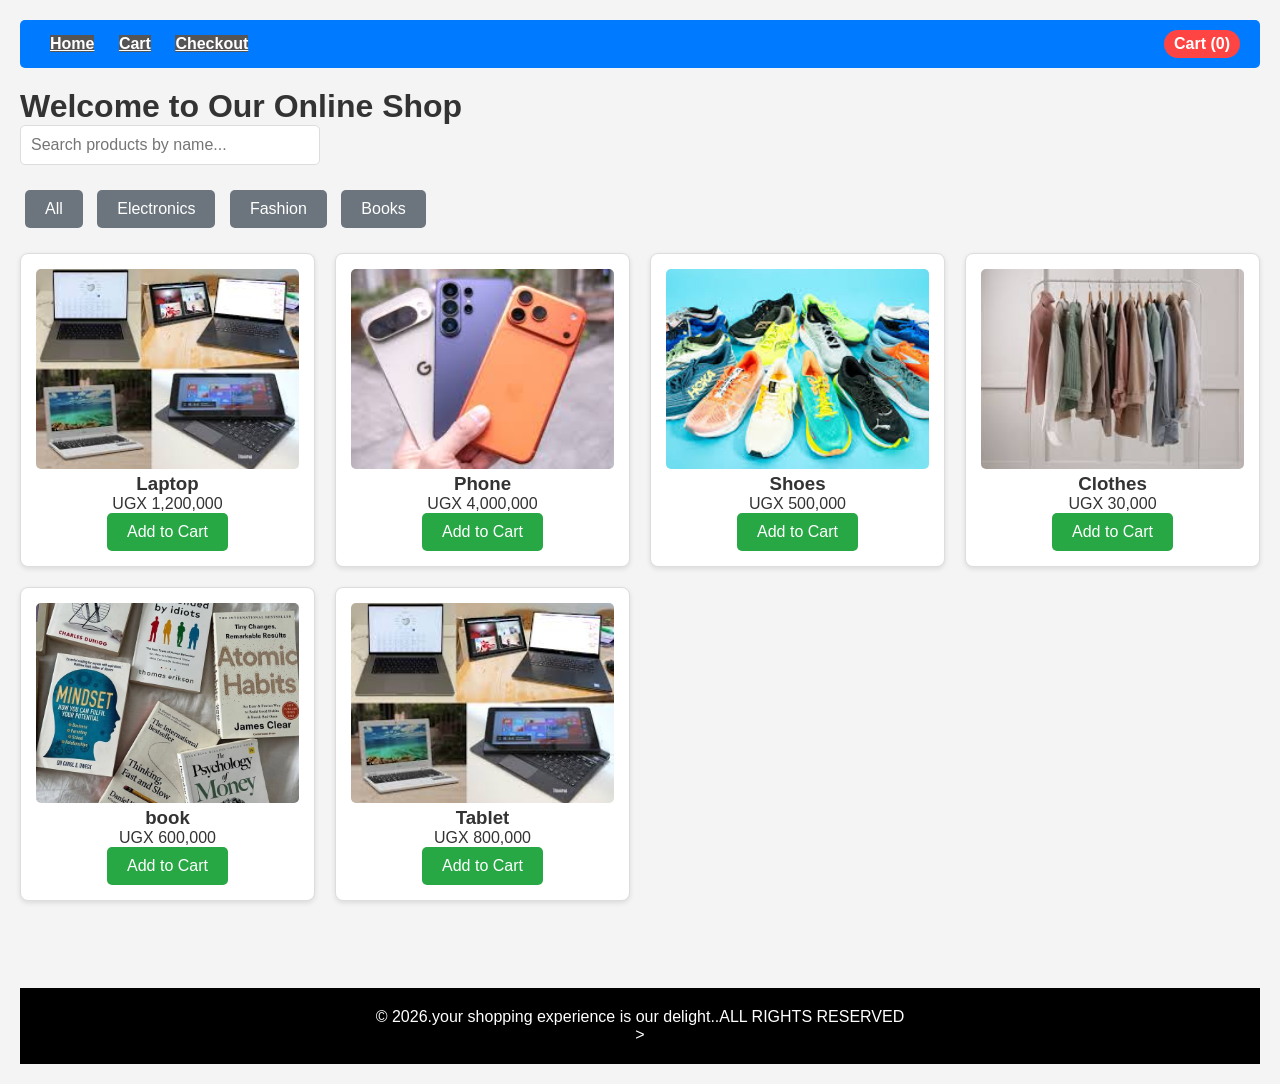
<file: index.html>
<!DOCTYPE html>
<html lang="en">
<head>
    <meta charset="UTF-8">
    <meta name="viewport" content="width=device-width, initial-scale=1.0">
    <title>Home - Interactive E-Commerce</title>
    <link rel="stylesheet" href="css/style.css">
</head>
<body>
    <!-- Navbar with cart count (DOM updated by JS) -->
    <nav class="navbar">
        <div>
            <a href="index.html">Home</a>
            <a href="cart.html">Cart</a>
            <a href="checkout.html">Checkout</a>
        </div>
        <div id="cartCount">Cart (0)</div>
    </nav>
    <main>
        
    <h1>Welcome to Our Online Shop</h1>

    <!-- Search bar (JS event listener attached dynamically) -->
    <input type="text" id="search" placeholder="Search products by name...">

    <!-- Filter buttons (onclick events) -->
    <div>
        <button class="filter-btn" onclick="filterProducts('All')">All</button>
        <button class="filter-btn" onclick="filterProducts('Electronics')">Electronics</button>
        <button class="filter-btn" onclick="filterProducts('Fashion')">Fashion</button>
        <button class="filter-btn" onclick="filterProducts('Books')">Books</button>
    </div>

    <!-- Dynamic product list (populated by JS DOM manipulation) -->
    <div id="productList"></div>

    </main>
    <script src="javascript/script.js"></script>
    <footer><p>&copy; 2026.your shopping experience is our delight..ALL RIGHTS RESERVED</p>></footer>
</body>
</html>
</file>
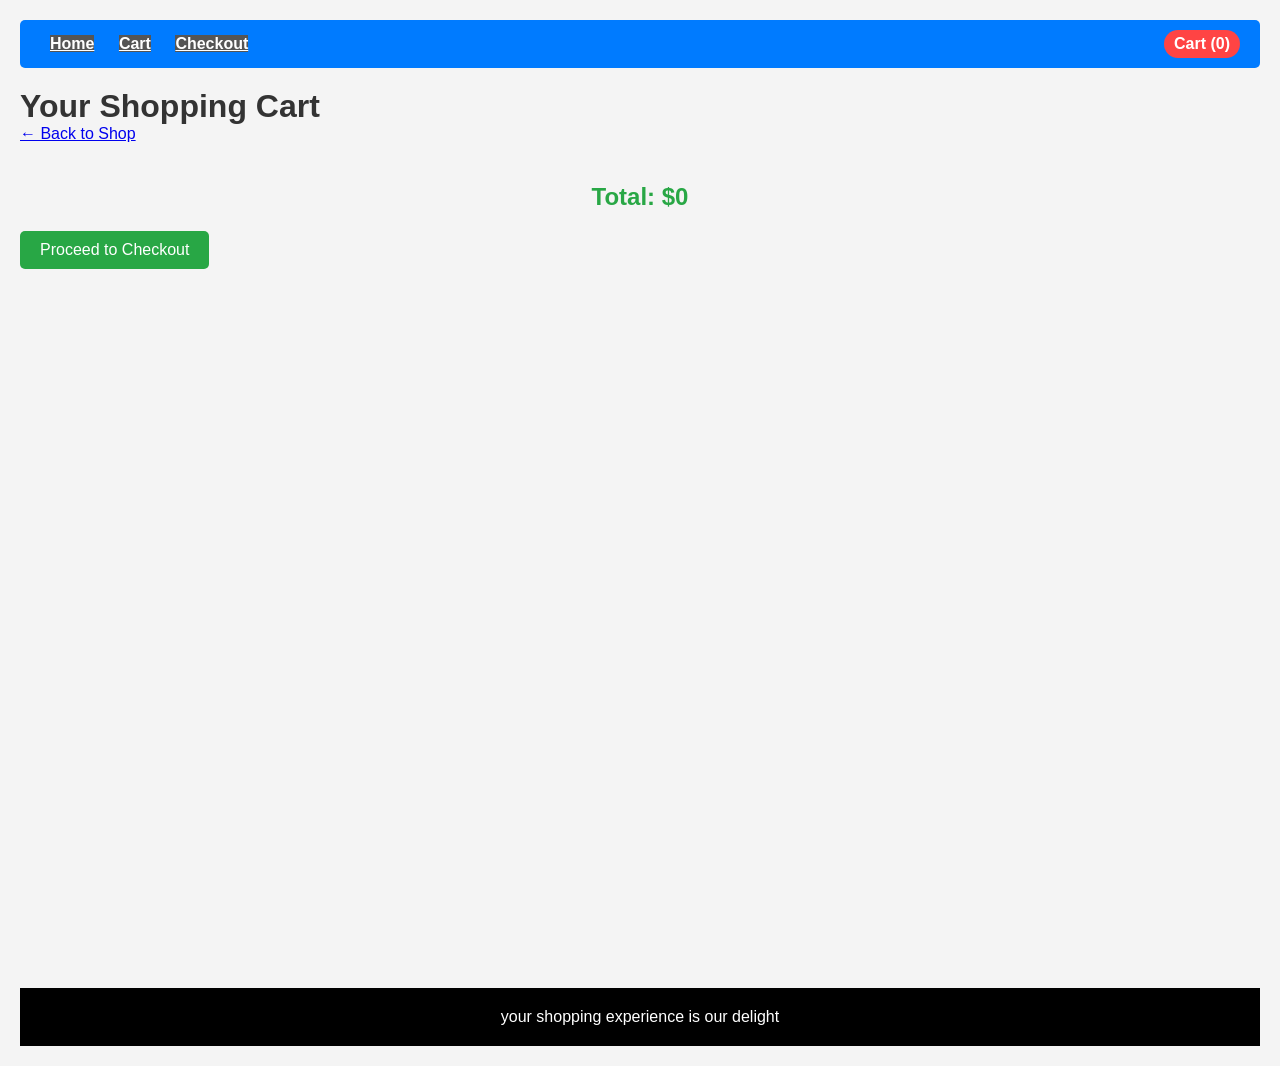
<file: cart.html>
<!DOCTYPE html>
<html lang="en">
<head>
    <meta charset="UTF-8">
    <meta name="viewport" content="width=device-width, initial-scale=1.0">
    <title>Cart - Interactive E-Commerce</title>
    <link rel="stylesheet" href="css/style.css">
</head>
<body>
    <!-- Navbar -->
    <nav class="navbar">
        <div>
            <a href="index.html">Home</a>
            <a href="cart.html">Cart</a>
            <a href="checkout.html">Checkout</a>
        </div>
        <div id="cartCount">Cart (0)</div>
    </nav>
    <main>
        
    <h1>Your Shopping Cart</h1>
    <a href="index.html" style="display: inline-block; margin-bottom: 20px;">← Back to Shop</a>

    <!-- Dynamic cart items with qty (JS populates) -->
    <div id="cartItems"></div>
    
    <h2 id="totalPrice">Total: $0</h2>

    <!-- Checkout button (disabled if empty via JS if needed) -->
    <a href="checkout.html">
        <button id="checkoutBtn">Proceed to Checkout</button>
    </a>
    </main>

    <script src="javascript/script.js"></script>
    
    <footer>your shopping experience is our delight</footer>
</body>
</html>
</file>
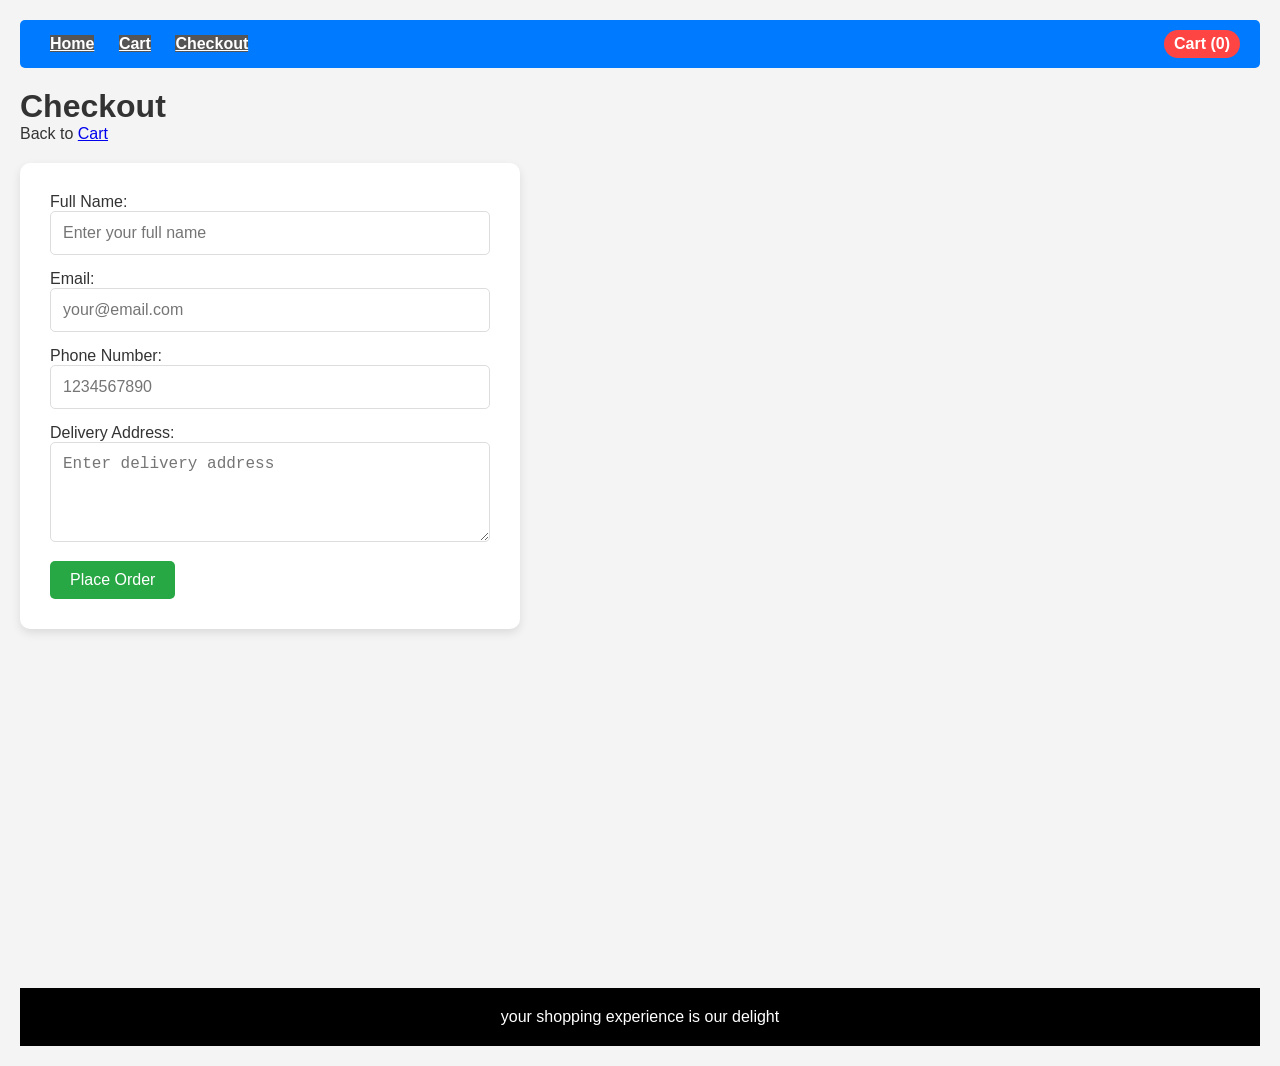
<file: checkout.html>
<!DOCTYPE html>
<html lang="en">
<head>
    <meta charset="UTF-8">
    <meta name="viewport" content="width=device-width, initial-scale=1.0">
    <title>Checkout - Interactive E-Commerce</title>
    <link rel="stylesheet" href="css/style.css">
</head>
<body>
    <!-- Navbar -->
    <nav class="navbar">
        <div>
            <a href="index.html">Home</a>
            <a href="cart.html">Cart</a>
            <a href="checkout.html">Checkout</a>
        </div>
        <div id="cartCount">Cart (0)</div>
    </nav>

    <main>
         <h1>Checkout</h1>
    <p>Back to <a href="cart.html">Cart</a></p>

    <!-- Checkout form with JS validation (onsubmit, DOM getElementById) -->
    <form onsubmit="return validateCheckout()">
        <label for="name">Full Name:</label>
        <input type="text" id="name" placeholder="Enter your full name" required>

        <label for="email">Email:</label>
        <input type="email" id="email" placeholder="your@email.com" required>

        <label for="phone">Phone Number:</label>
        <input type="tel" id="phone" placeholder="1234567890" required>

        <label for="address">Delivery Address:</label>
        <textarea id="address" placeholder="Enter delivery address" required></textarea>

        <br>
        <button type="submit">Place Order</button>
    </form>
    </main>

    <script src="javascript/script.js"></script>
    <footer>your shopping experience is our delight</footer>
</body>
</html>
</file>
<file: css/style.css>
/* CSS for Interactive E-Commerce Website - Responsive design */

* {
    margin: 0;
    padding: 0;
    box-sizing: border-box;
}

body {
    font-family: 'Arial', sans-serif;
    padding: 20px;
    background-color: #f4f4f4;
    color: #333;
}
main{
    position: relative;
    min-height: 100vh;
}
.navbar {
    background: #007bff;
    display:flex;
    align-items:centre;
    border-radius:8px;
    padding: 10px 20px;
    margin-bottom: 20px;
    border-radius: 5px;
    display: flex;
    justify-content: space-between;
    align-items: center;
}
.navbar a:hover {
    color: #ffd700;
}

.navbar a {
    color: white;
    background-color:#555;
    padding:5px 1px
    text-decoration: none;
    margin: 0 10px;
    font-weight: bold;
    width:100%;
    text-align: center;
    transition: 0.3s;
}

#cartCount {
    background: #ff4444;
    padding: 5px 10px;
    border-radius: 15px;
    color: white;
    font-weight: bold;
    
}

#productList {
    display: grid;
    grid-template-columns: repeat(auto-fit, minmax(250px, 1fr));
    gap: 20px;
    margin-top: 20px;
}

.product-card {
    background: white;
    border: 1px solid #ddd;
    padding: 15px;
    border-radius: 8px;
    text-align: center;
    box-shadow: 0 2px 5px rgba(0,0,0,0.1);
    transition: transform 0.2s;
}

.product-card:hover {
    transform: translateY(-5px);
}

.product-card img {
    width: 100%;
    height: 200px;
    object-fit: cover;
    border-radius: 5px;
}

button {
    background: #28a745;
    color: white;
    border: none;
    padding: 10px 20px;
    border-radius: 5px;
    cursor: pointer;
    font-size: 16px;
    transition: background 0.2s;
}

button:hover {
    background: #218838;
}

button:disabled {
    background: #6c757d;
    cursor: not-allowed;
}

#search {
    padding: 10px;
    width: 300px;
    border: 1px solid #ddd;
    border-radius: 5px;
    font-size: 16px;
    margin-bottom: 20px;
}

.filter-btn {
    margin: 5px;
    background: #6c757d;
}

.filter-btn:hover {
    background: #5a6268;
}

.cart-item {
    display: flex;
    align-items: center;
    background: white;
    padding: 15px;
    margin-bottom: 10px;
    border-radius: 8px;
    box-shadow: 0 2px 5px rgba(0,0,0,0.1);
    gap: 15px;
    
}

.cart-item img {
    height: 80px;
    width: 80px;
    object-fit: cover;
    border-radius: 5px;
}

.quantity {
    display: flex;
    align-items: center;
    gap: 10px;
    min-width: 120px;
}

.qty-btn {
    background: #ffc107;
    color: #212529;
    padding: 5px 10px;
    font-size: 18px;
    width: 40px;
    height: 40px;
    border-radius: 50%;
}

.qty-btn:hover {
    background: #e0a800;
}

form {
    max-width: 500px;
    margin: 20px 0;
    background: white;
    padding: 30px;
    border-radius: 10px;
    box-shadow: 0 4px 10px rgba(0,0,0,0.1);
}

form input, form textarea {
    width: 100%;
    padding: 12px;
    margin-bottom: 15px;
    border: 1px solid #ddd;
    border-radius: 5px;
    font-size: 16px;
    outline:none;
}

form textarea {
    height: 100px;
    resize: vertical;
}

#totalPrice {
    font-size: 24px;
    font-weight: bold;
    color: #28a745;
    text-align: center;
    margin: 20px 0;
}

/* Responsive */
@media (max-width: 768px) {
    .navbar {
        flex-direction: column;
        gap: 10px;
    }

    #productList {
        grid-template-columns: 1fr;
    }

    .cart-item {
        flex-direction: column;
        text-align: center;
    }

    #search {
        width: 100%;
    }
}

footer{
    width: 100%;
    background-color: black;
    color: white;
    text-align: center;
    padding: 20px 0;
    margin-top: auto;
}
</file>
